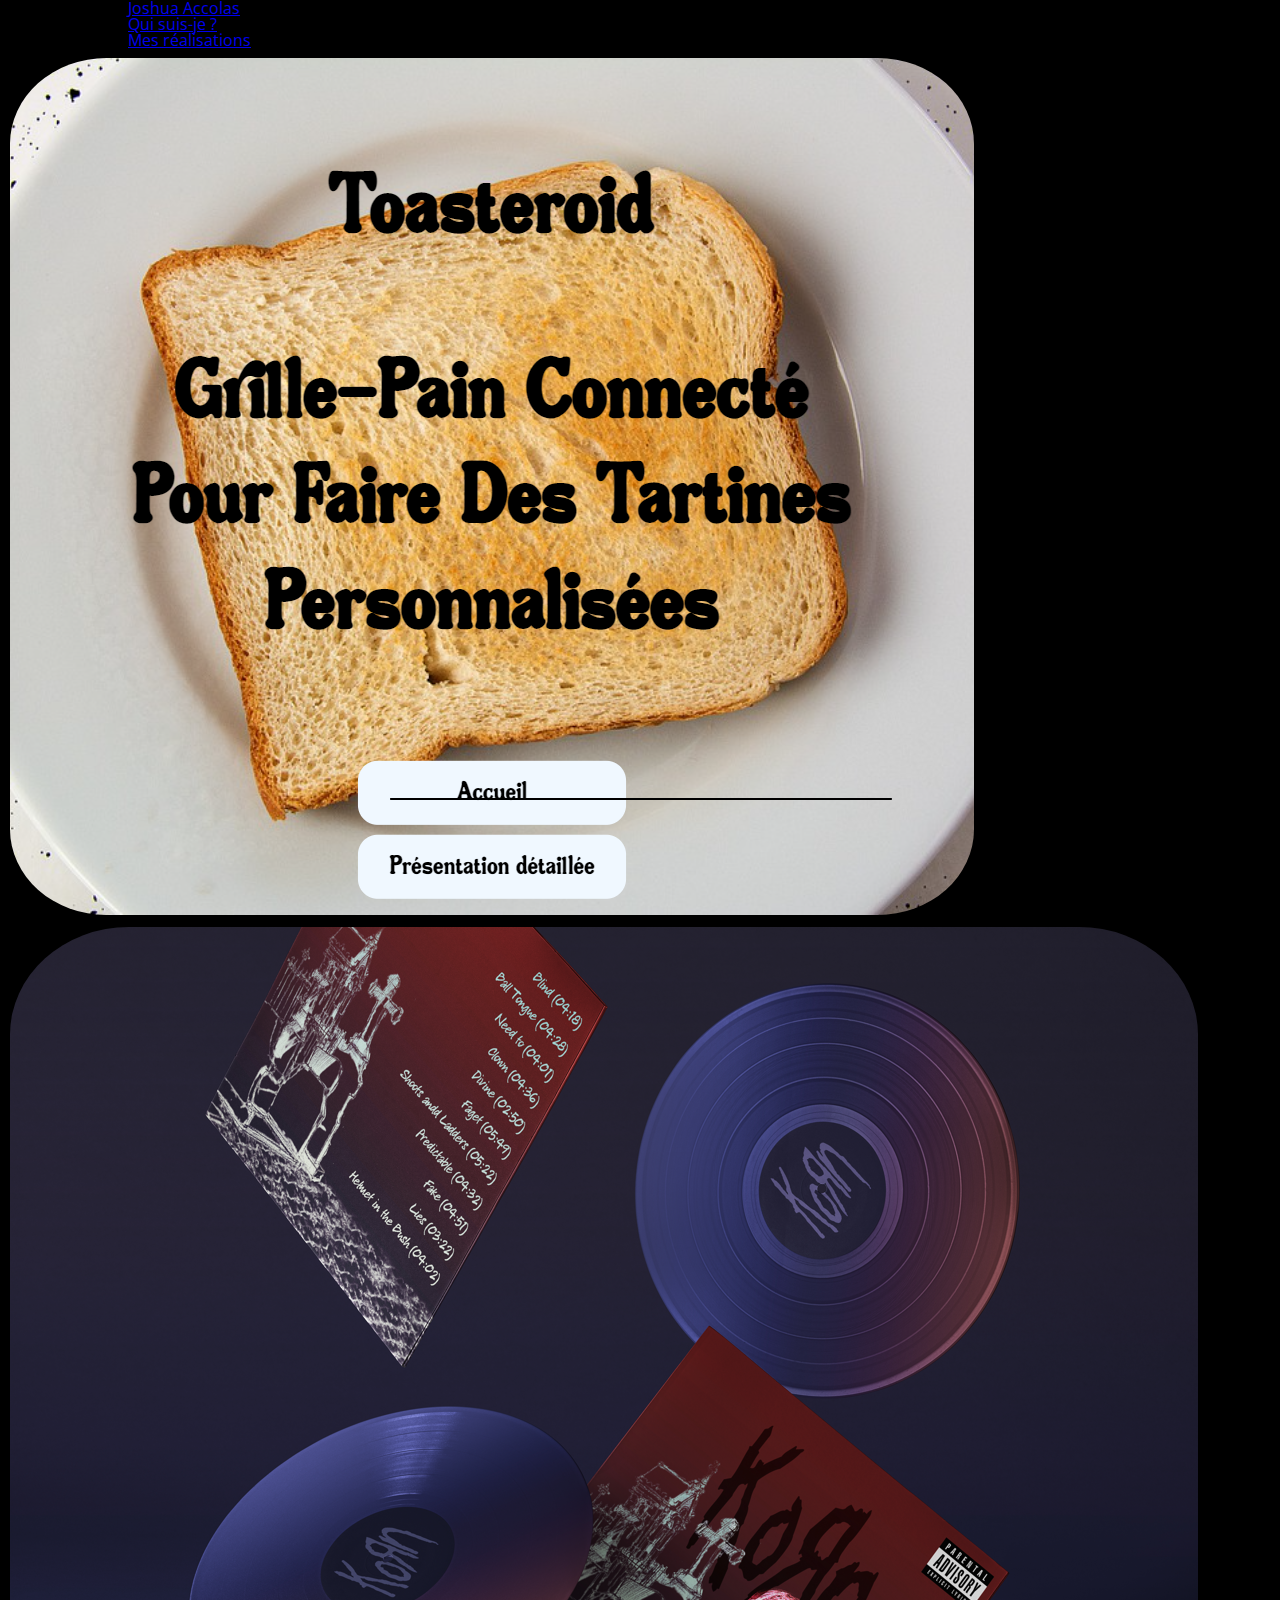
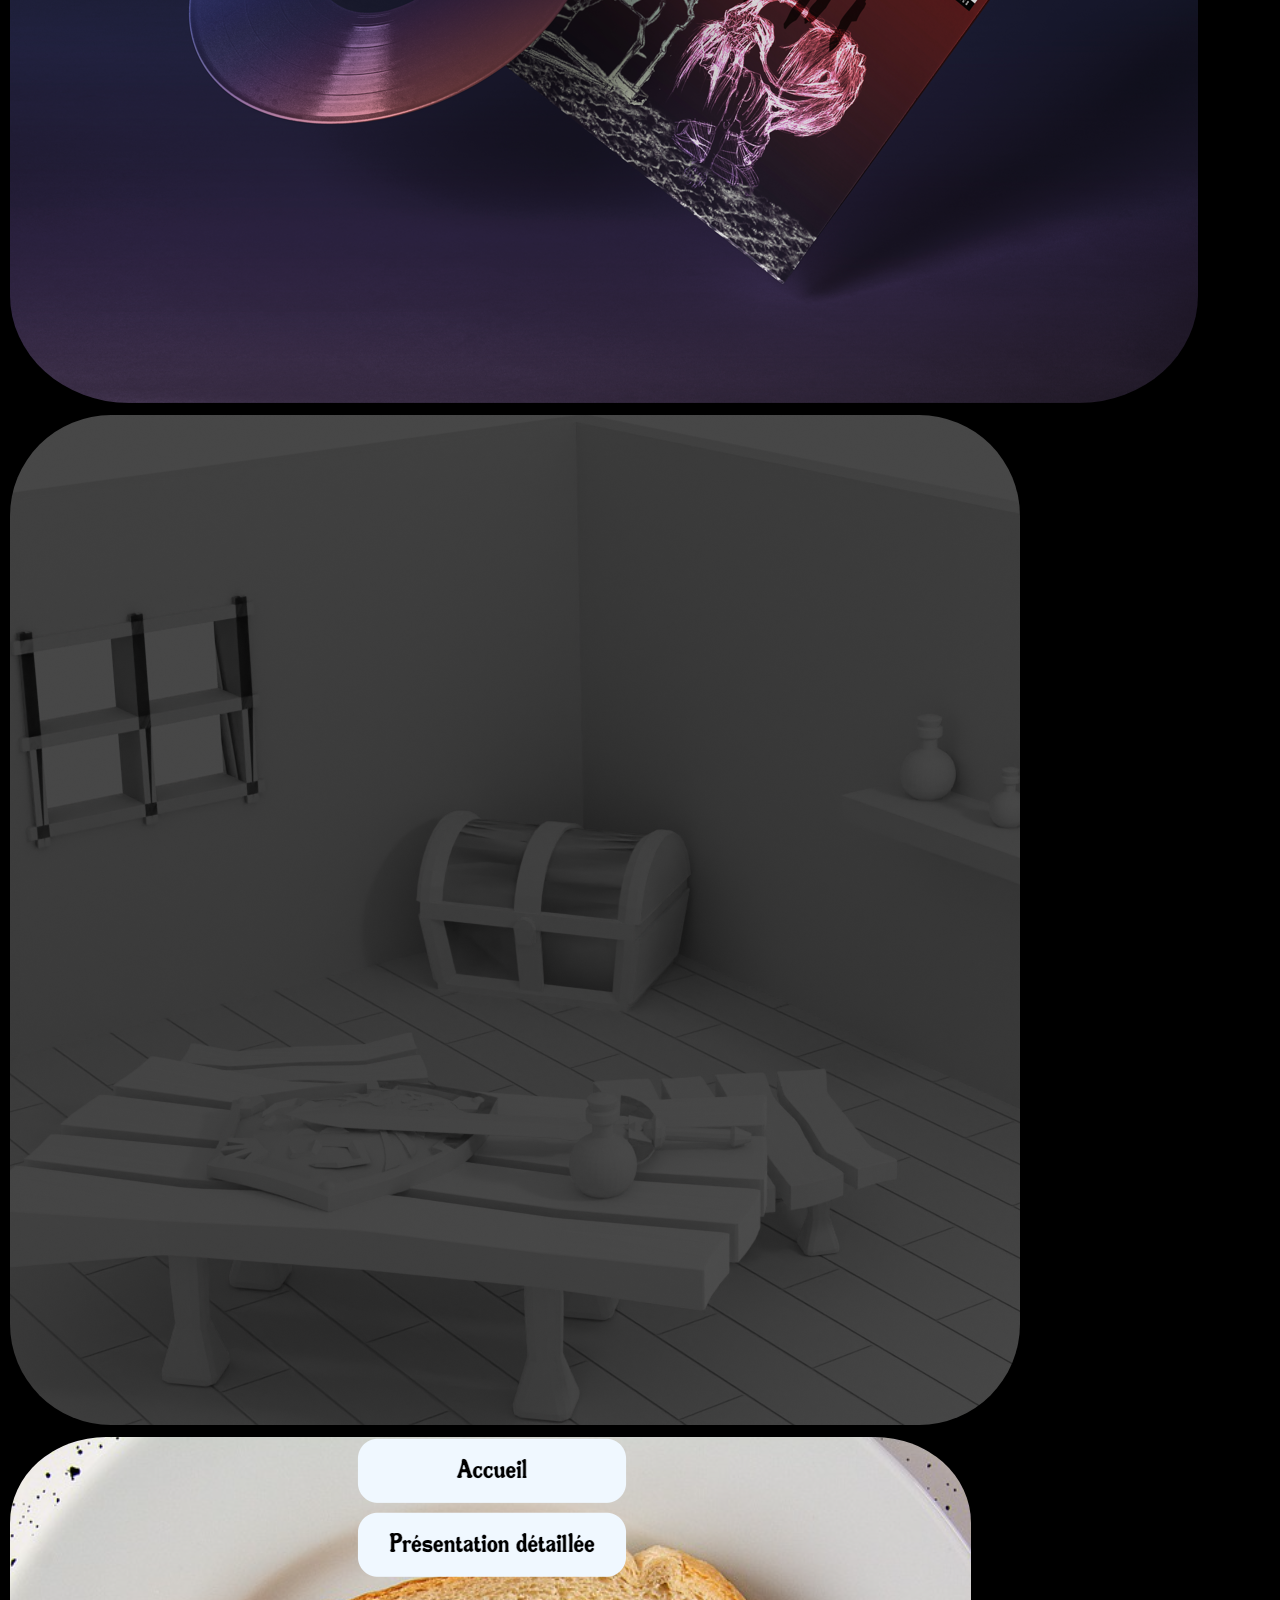
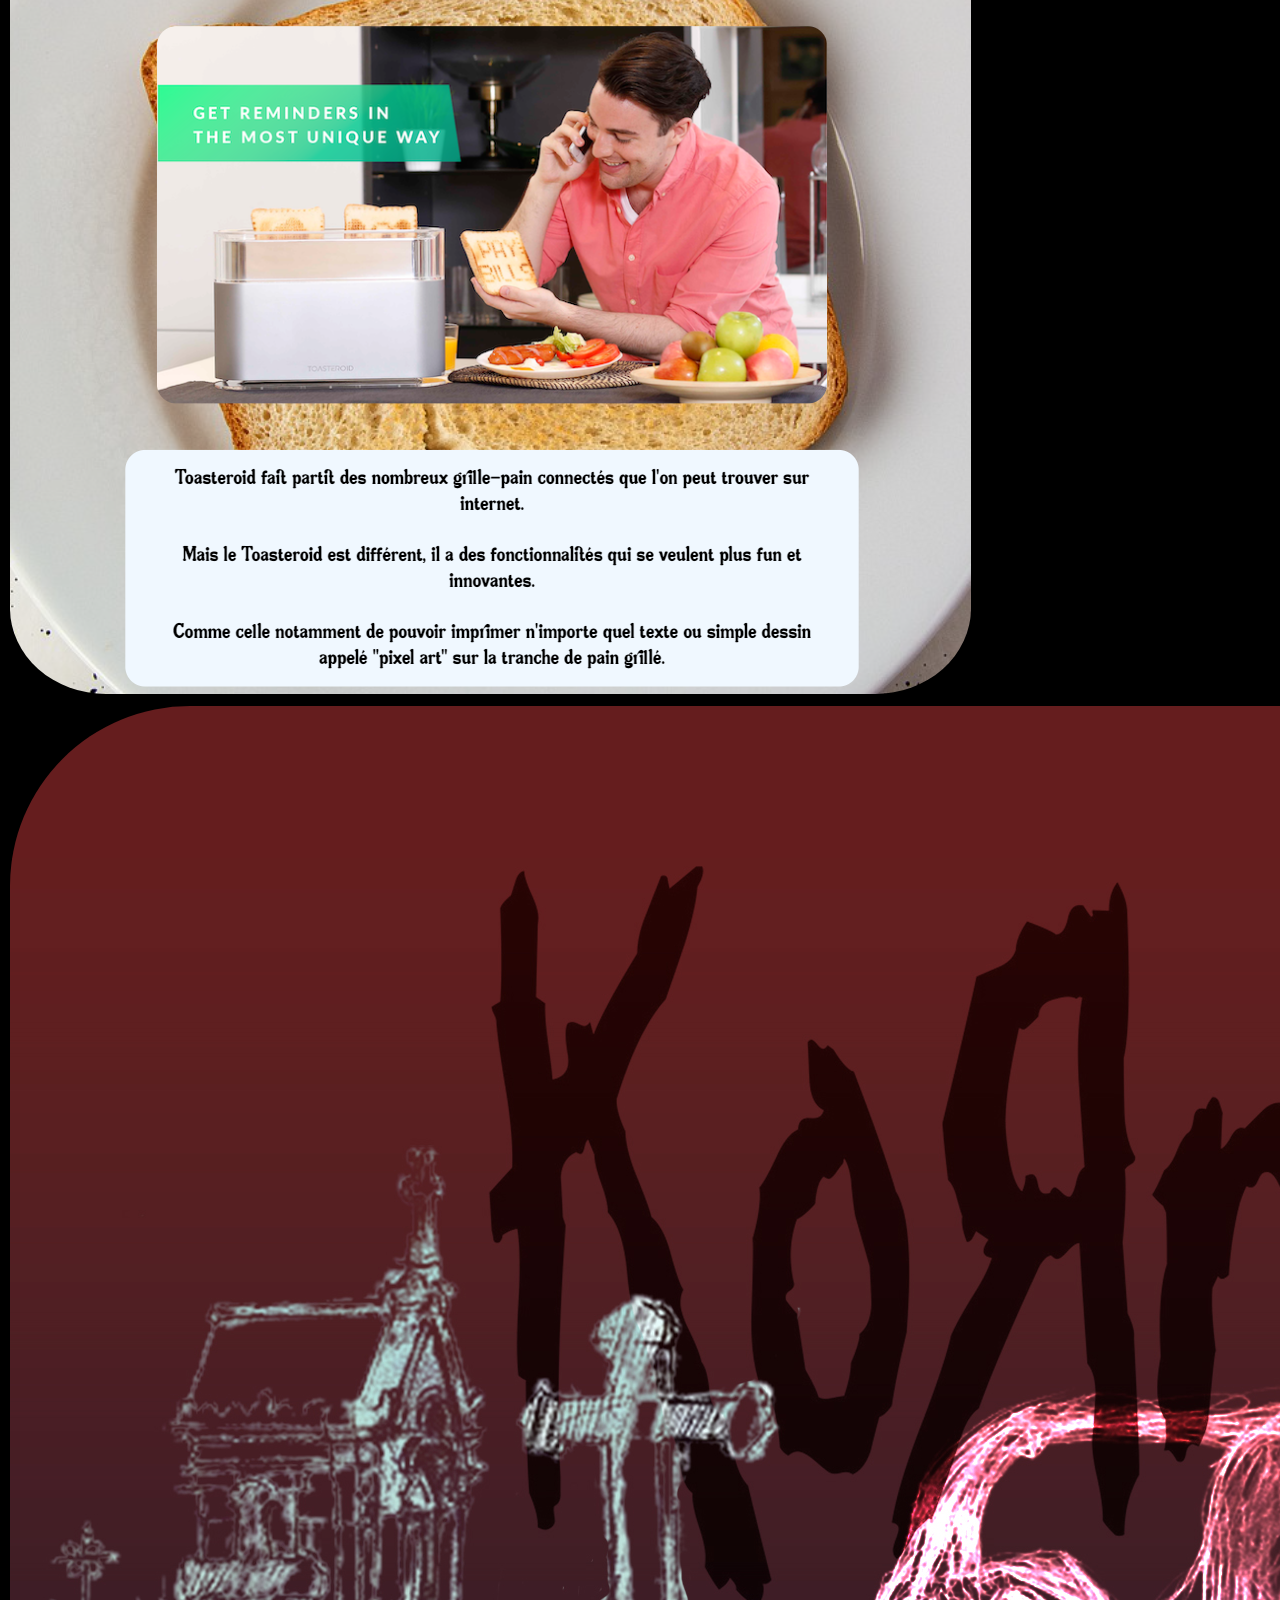
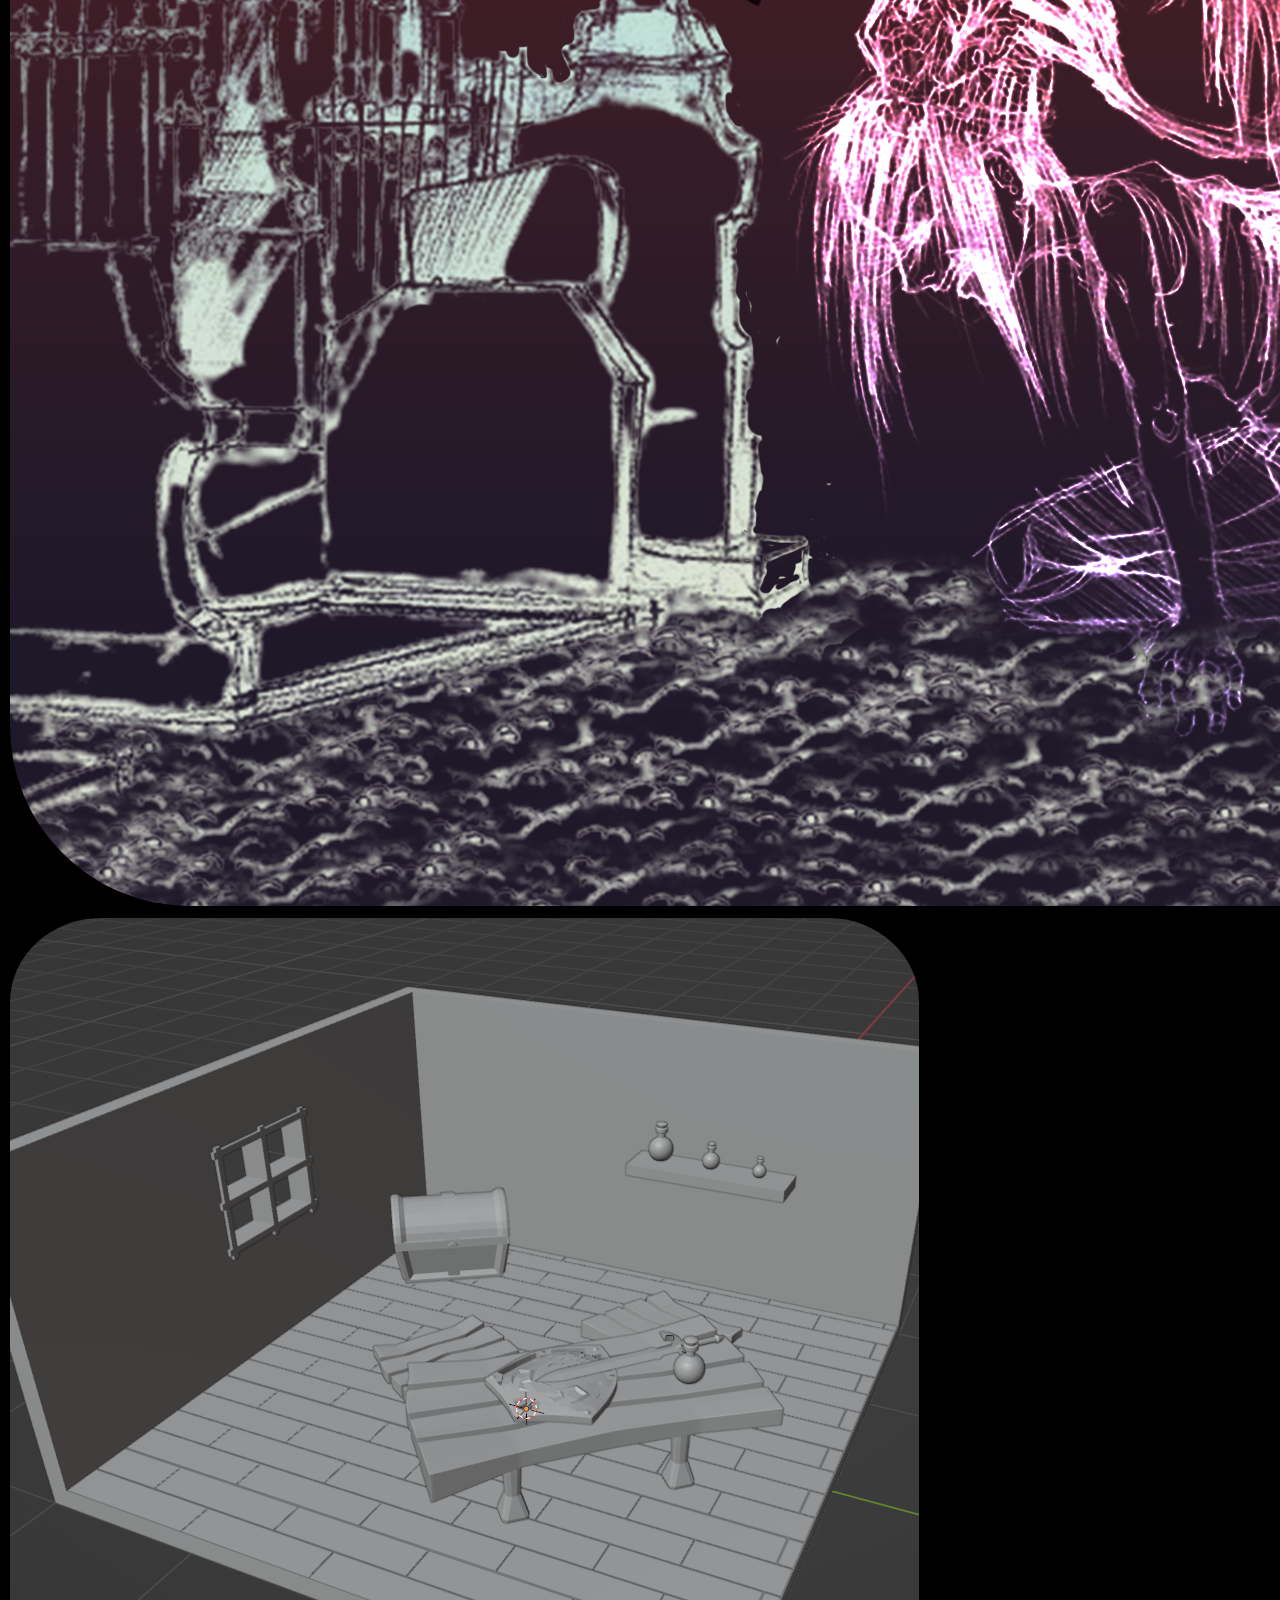
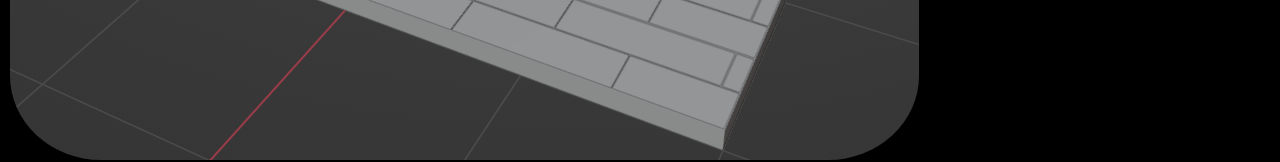
<file: realisation.html>
<!DOCTYPE html>
<html lang="fr">

<head>
    <meta charset="UTF-8">
    <meta http-equiv="X-UA-Compatible" content="IE=edge">
    <meta name="viewport" content="width=device-width, initial-scale=1.0">

    <!-- Google Fonts -->
    <link
        href="https://fonts.googleapis.com/css?family=Open+Sans:300,300i,400,400i,600,600i,700,700i|Raleway:300,300i,400,400i,500,500i,600,600i,700,700i|Poppins:300,300i,400,400i,500,500i,600,600i,700,700i"
        rel="stylesheet">

    <!-- Boostrap -->
    <link href="https://cdn.jsdelivr.net/npm/bootstrap@5.2.2/dist/css/bootstrap.min.css" rel="stylesheet"
        integrity="sha384-Zenh87qX5JnK2Jl0vWa8Ck2rdkQ2Bzep5IDxbcnCeuOxjzrPF/et3URy9Bv1WTRi" crossorigin="anonymous">
    <link rel="stylesheet" href="https://cdn.jsdelivr.net/npm/bootstrap-icons@1.5.0/font/bootstrap-icons.css">

    <!-- Style CSS -->
    <link rel="stylesheet" type="text/css" href="./css/reset.css" />
    <link rel="stylesheet" type="text/css" href="./css/style.css" />

    <!-- Animate.style CSS -->
    <link rel="stylesheet" href="https://cdnjs.cloudflare.com/ajax/libs/animate.css/4.1.1/animate.min.css" />

    <title>Portfolio - Réalisations</title>
</head>

<body>

    <nav class="p-4 navbar navbar-expand-lg navbar-dark">
        <a class="navbar-brand" href="#">Joshua Accolas</a>

        <div class="collapse navbar-collapse">
            <ul class="navbar-nav mr-auto mt-2 mt-lg-0">
                <li class="nav-item active">
                    <a class="nav-link" href="/">Qui suis-je ?</a>
                </li>
                <li class="nav-item">
                    <a class="nav-link" href="/realisation.html">Mes réalisations</a>
                </li>
            </ul>
        </div>
    </nav>

    <div id="realisation" class="container d-flex flex-wrap justify-content-around">

        <div class="col-lg-3">
            <img src="./img/projet1.png" class="img-fluid" alt="">
            <div class="hidden-text">
                <p>Ceci est un aperçu du premier site web effectué en cours lors de la première semaine d'HTML/CSS
                    (https://akolaz.github.io/Toasteroid/).</p>
            </div>
        </div>
        <div class="col-lg-3">
            <img src="./img/projet2.png" class="img-fluid" alt="">
            <div class="hidden-text">
                <p>Voici un mock-up d'un album de Korn, que j'ai réalisé avec photoshop.</p>
            </div>
        </div>
        <div class="col-lg-3">
            <img src="./img/projet4.png" class="img-fluid" alt="">
            <div class="hidden-text">
                <p>Ceci est un render d'une scène style Zelda avec notamment l'épée de le bouclier de link.</p>
            </div>
        </div>

        <div class="col-lg-3">
            <img src="./img/projet3.png" class="img-fluid" alt="">
            <div class="hidden-text">
                <p>Ceci est un aperçu du premier site web effectué en cours lors de la première semaine d'HTML/CSS
                    (https://akolaz.github.io/Toasteroid/).</p>
            </div>
        </div>
        <div class="col-lg-3">
            <img src="./img/front cover korn.jpg" class="img-fluid" alt="">
            <div class="hidden-text">
                <p>Voici le devant de la pochette d'un album de Korn, que j'ai réalisé avec photoshop.</p>
            </div>
        </div>
        <div class="col-lg-3">
            <img src="./img/projet 3D .png" class="img-fluid" alt="">
            <div class="hidden-text">
                <p>Ceci est la modélisation d'une scène style Zelda avec notamment l'épée de le bouclier de link.</p>
            </div>
        </div>

    </div>

</body>

</html>
</file>
<file: css/style.css>
/* GLOBAL */

body {
  font-family: "Open Sans", sans-serif;
  color: whitesmoke;
  background-color: black;
  height: 100vh;
}

nav{
  padding: 0 10%;
  background-color: black;
  color: whitesmoke;
}

#btn-download-cv{
  background-color: black;
  color: whitesmoke;
}

#intro,
#realisation{
  height: calc(100% - 80px);
  padding-bottom: 80px;
}

#intro button{
  width: 100%;
  margin: 25px 0;
}

#intro img{
  margin-bottom: 25px;
}

.img-fluid{
  border-radius: 10%;
}

#realisation>div{
  margin: 10px;
  cursor: pointer;
}

#realisation div .hidden-text{
  position: absolute;
  left: calc(50% - 250px);
  bottom: 100px;
  overflow: hidden;
  text-align: center;

  border: 1px solid black;
  background-color: white;
  color: black;
  border-radius: 20px;
  max-height: 0px;
  width: 500px;

  z-index: 75;
  transition: all .7s;
}

#realisation div:hover .hidden-text{
  max-height: 150px;
  padding: 10px;
  z-index: 100;
}
</file>
